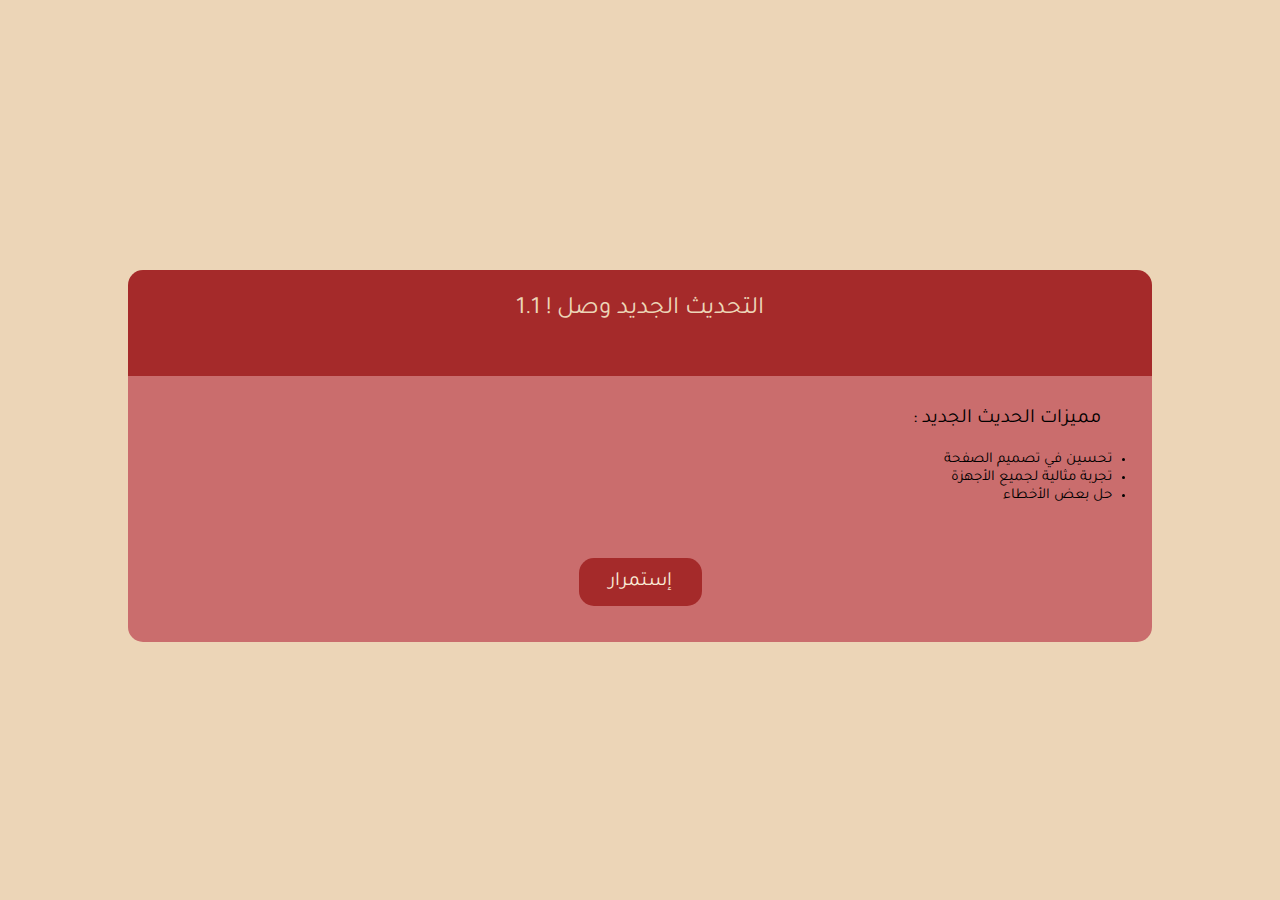
<file: index.html>
<!DOCTYPE html>
<html lang="en">
<head>
    <meta charset="UTF-8">
    <link rel="icon" type="image/x-icon" href="Money.png">
    <meta http-equiv="X-UA-Compatible" content="IE=edge">
    <meta name="viewport" content="width=device-width, initial-scale=1.0">
    <link rel="stylesheet" href="style.css">
    <link rel="preconnect" href="https://fonts.googleapis.com">
    <link rel="preconnect" href="https://fonts.gstatic.com" crossorigin>
    <link href="https://fonts.googleapis.com/css2?family=Cairo:wght@600&family=Tajawal:wght@500&display=swap" rel="stylesheet">

    <title>حاسبة الإدخار</title>
</head>
<body class ="Body2">

    <div id ="MainD2" class ="fade-in">
        <p id = "MainT2">التحديث الجديد وصل ! 1.1</p>

        <div id = SubSD1>
            
            <p id = "info">: مميزات الحديث الجديد</p>
            
            <ul>
                <li>تحسين في تصميم الصفحة</li>
                <li>تجربة مثالية لجميع الأجهزة</li>
                <li>حل بعض الأخطاء</li>
              </ul>
              <div id = "DivforButtononly">
                <a href="index1.html" id = "Button1">إستمرار</a>
              </div>
        </div>



    </div>
</body>
</html>
</file>
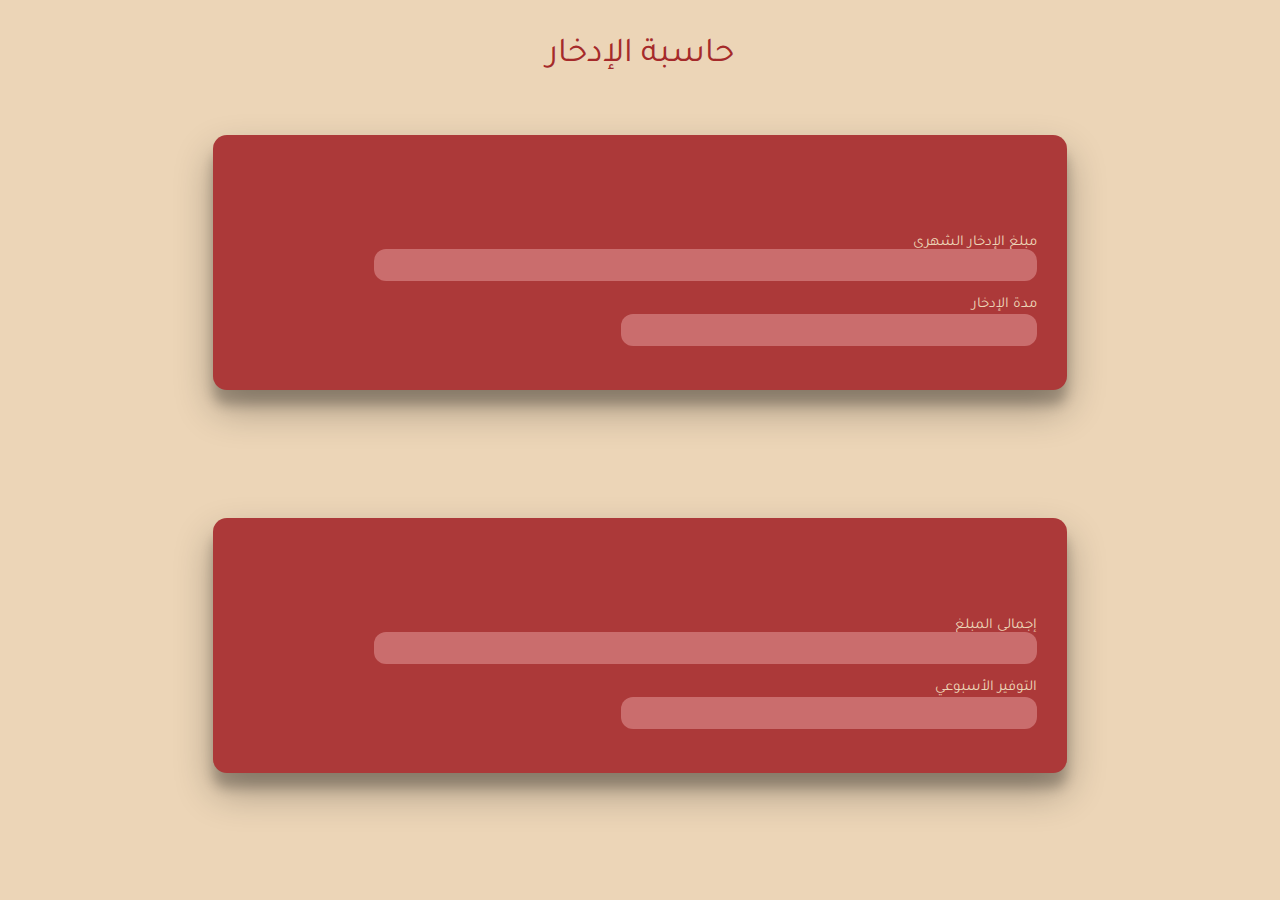
<file: index1.html>
<!DOCTYPE html>
<html lang="en">
<head>
    
    <meta charset="UTF-8">
    <meta http-equiv="X-UA-Compatible" content="IE=edge">
    <link rel="icon" type="image/x-icon" href="Money.png">
    <meta name="viewport" content="width=device-width, initial-scale=1.0">
    <link rel="stylesheet" href="style.css">
    <link rel="preconnect" href="https://fonts.googleapis.com">
    <link rel="preconnect" href="https://fonts.gstatic.com" crossorigin>
    <link href="https://fonts.googleapis.com/css2?family=Cairo:wght@600&family=Tajawal:wght@500&display=swap" rel="stylesheet">
    <title>حاسبة الإدخار</title>

</head>

<body class = "Body1">

    <p id = "MainT" class="fade-in">حاسبة الإدخار</p>
    
    <div id = "MainD">
        
        <div id ="SubD1" class="fade-in">
            <p id = "SubD1T1">مبلغ الإدخار الشهري</p>
            <input type="number" id = "SubD1I1" >

            <p id = "SubD1T2" >مدة الإدخار</p>
            <input type="number" id = "SubD1I2" >
        </div>

        <div id ="SubD2" class="fade-in">

            <p id = "SubD2T1">إجمالي المبلغ</p>
            <input type="number" id ="SubD2I1" disabled>
            
            
            <p id = "SubD2T2">التوفير الأسبوعي</p>
            <input type="number" id ="SubD2I2" disabled>
            
        </div>
    </div>

    <script src="script.js"></script>
</body>
</html>
</file>
<file: style.css>
.Body1 {
    background-color: rgb(236, 213, 183);

}
#MainT {
    text-align: center;
    font-size: 35px;
    font-family: 'Tajawal', sans-serif;
    color: brown;

}
#MainD {


    width: 100%;
    height: 85%;
    position: absolute;
    top: 15%;
    left: 0;
    display: grid;
    grid-template-columns: 1fr 4fr 1fr;
    grid-template-rows: 2fr 4fr;
    

}
#SubD1 {
    grid-column: 2/3;
    grid-row: 1/2;
    background-color: rgb(172, 57, 57);
    text-align: right;
    font-size: 25px;
    font-family: 'Tajawal', sans-serif;
    color: brown;
    border-radius: 14px;
    padding-right: 30px;
    box-shadow: rgba(0, 0, 0, 0.3) 0px 19px 38px, rgba(0, 0, 0, 0.22) 0px 15px 12px;
    
}
#SubD1T1 {
    font-size: 15px;
    font-family: 'Tajawal', sans-serif;
    color: rgb(236, 213, 183);
    margin-top: 12%;
}
#SubD1I1 {

    position: relative;
    bottom: 7%;
    border-radius: 12px;
    width: 80%;
    height: 30px;
    background-color: rgb(202, 109, 109);
    border-style: none;

}
#SubD1T2 {
    font-size: 15px;
    font-family: 'Tajawal', sans-serif;
    color: rgb(236, 213, 183);
    position: relative;
    bottom: 7%;

}
#SubD1I2 {
    position: relative;
    bottom: 13%;
    border-radius: 12px;
    width: 50%;
    height: 30px;
    background-color: rgb(202, 109, 109) ;
    border-style: none;

}

#SubD2 {
    grid-column: 2/3;
    grid-row: 2/3;
    margin-top: 15%;
    height: 50%;
    background-color: rgb(172, 57, 57);
    text-align: right;
    font-size: 25px;
    font-family: 'Tajawal', sans-serif;
    color: brown;
    border-radius: 14px;
    padding-right: 30px;
    box-shadow: rgba(0, 0, 0, 0.3) 0px 19px 38px, rgba(0, 0, 0, 0.22) 0px 15px 12px;
}

#SubD2T1 {
    
    font-size: 15px;
    font-family: 'Tajawal', sans-serif;
    color: rgb(236, 213, 183);
    margin-top: 12%;
}

#SubD2I1 {
    
        position: relative;
        bottom: 7%;
        border-radius: 12px;
        width: 80%;
        height: 30px;
        background-color: rgb(202, 109, 109);
        border-style: none;
    
}

#SubD2T2 {
    font-size: 15px;
    font-family: 'Tajawal', sans-serif;
    color: rgb(236, 213, 183);
    position: relative;
    bottom: 7%;

}
#SubD2I2 {
    position: relative;
    bottom: 13%;
    border-radius: 12px;
    width: 50%;
    height: 30px;
    background-color: rgb(202, 109, 109) ;
    border-style: none;
}

.Body2 {
    background-color: rgb(236, 213, 183);
}

#MainD2 {
    width: 80%;
    height: 30%;
    position: absolute;
    top: 30%;
    left: 10%;
    background-color: brown;
    border-radius: 15px;

}
#MainT2 {
    text-align: center;
    font-size: 25px;
    font-family: 'Tajawal', sans-serif;
    color: rgb(236, 213, 183);
    position: relative;
    top: 0%;
}

#SubSD1 {
    background-color: rgb(202, 109, 109);
    width: 100%;
    height: 75%;
    border-radius: 0px 0px 15px 15px;
    position: relative;
    top: 0%;

}
#info {
    padding-top: 3%;
    margin-right: 5%;
    text-align: right;
    font-size: 20px;
    font-family: 'Tajawal', sans-serif;
    color: black;
    position: relative;
    top: 0%;
    margin-top: 5%;
}

ul {
    direction: rtl;
  }
li {
  list-style-type: disc;
  color:black;
  text-align: right;
  font-family: 'Tajawal', sans-serif;
    font-size: 15px;
}

#DivforButtononly{
    background-color: rgb(202, 109, 109) ;  
    width: 100%;
    height: 60%;
    border-radius: 0px 0px 15px 15px;
    display: flex;
    justify-content: center;
    align-items: center;
}
#Button1 {
    padding-top: 12px;
    padding-bottom: 12px;
    padding-left: 30px;
    padding-right: 30px;
    border-radius: 15px;
    background-color: brown;
    font-family: 'Tajawal', sans-serif;
    font-size: 20px;
    color: antiquewhite;
    text-decoration: none;


}


.fade-in {
    animation: fadeIn ease 2    s;
    -webkit-animation: fadeIn ease 2s;
    -moz-animation: fadeIn ease 2s;
    -o-animation: fadeIn ease 2s;
    -ms-animation: fadeIn ease 2s;
  }
  
  @keyframes fadeIn {
    0% { opacity:0; }
    100% { opacity:1; }
  }
  
  @-moz-keyframes fadeIn {
    0% { opacity:0; }
    100% { opacity:1; }
  }
  
  @-webkit-keyframes fadeIn {
    0% { opacity:0; }
    100% { opacity:1; }
  }
  
  @-o-keyframes fadeIn {
    0% { opacity:0; }
    100% { opacity:1; }
  }
  
  @-ms-keyframes fadeIn {
    0% { opacity:0; }
    100% { opacity:1; }
  }
</file>
